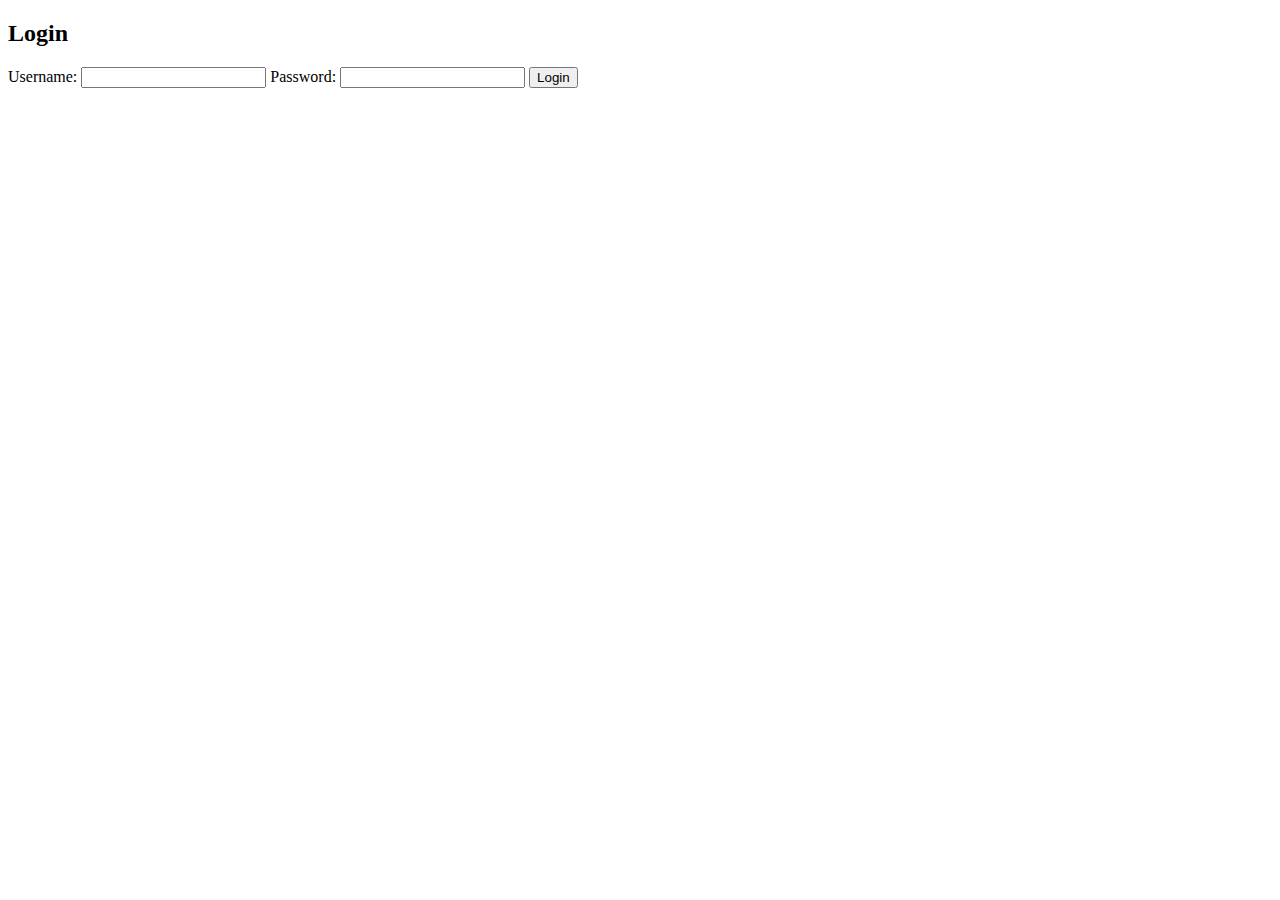
<file: 3_VM_and_containers/kalinuxsec/flaskapp/templates/login.html>
<!DOCTYPE html>
<html lang="en">
<head>
    <title>Login</title>
</head>
<body>
    <h2>Login</h2>
    <form method="POST">
        <label for="username">Username:</label>
        <input type="text" id="username" name="username" required>
        <label for="password">Password:</label>
        <input type="password" id="password" name="password" required>
        <button type="submit">Login</button>
    </form>
</body>
</html>
</file>
